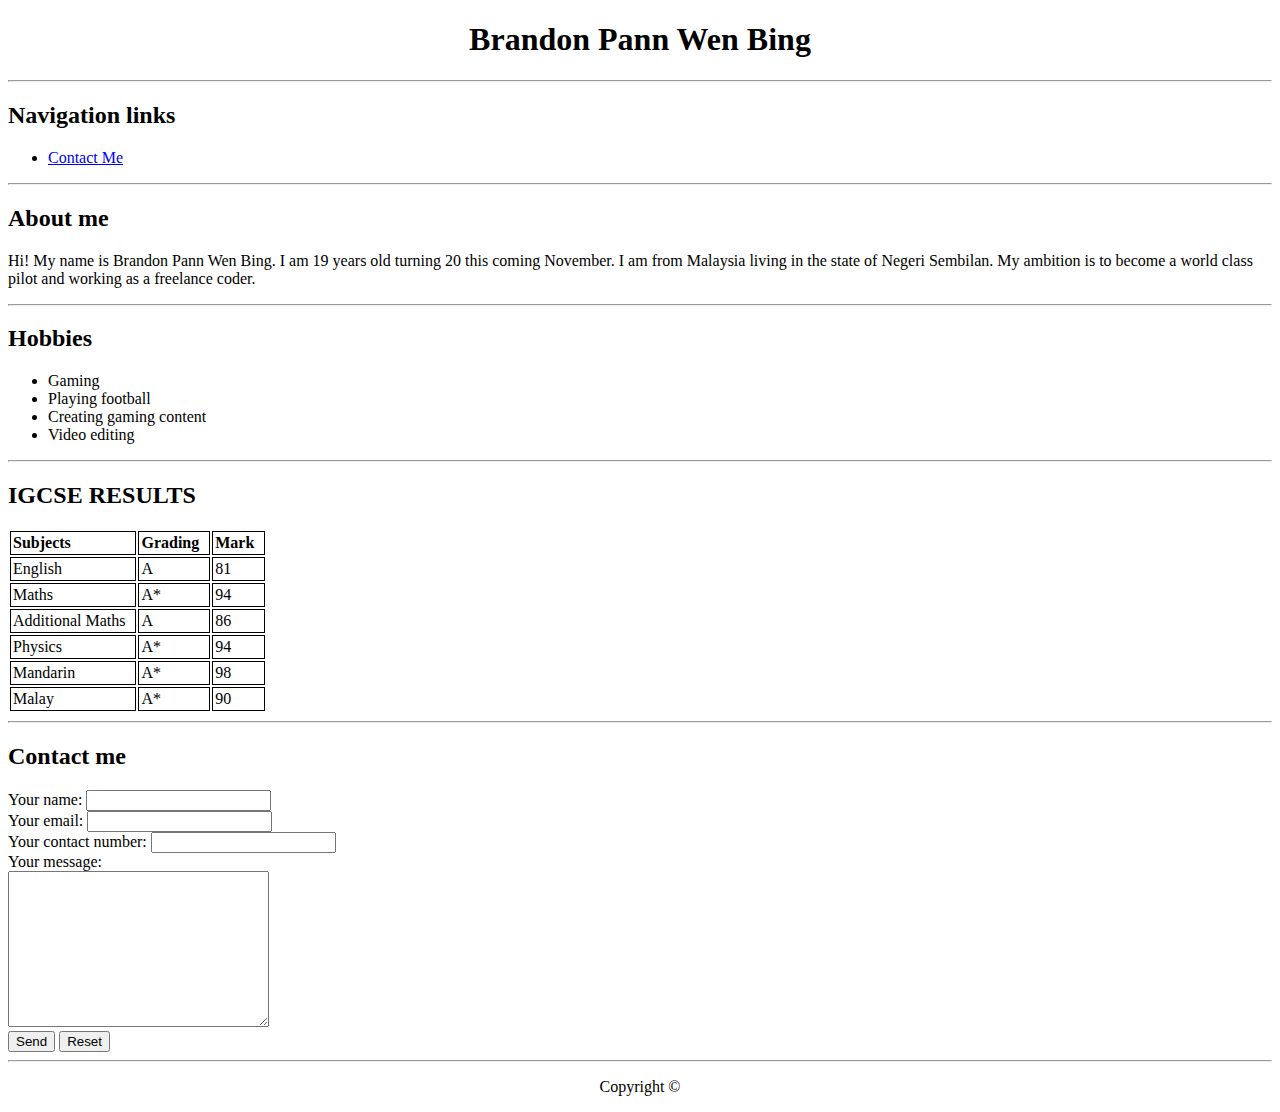
<file: Modules/01-HTML/Capstone/index.html>
<!DOCTYPE html>
<html lang="en">
<head>
  <meta charset="UTF-8">
  <meta http-equiv="X-UA-Compatible" content="IE=edge">
  <meta name="viewport" content="width=device-width, initial-scale=1.0">
  <title>HTML Capstone 1</title>
</head>

<style>
  td,th {
    border: 1px solid;
    padding: 2px;
    text-align: left;
    padding-right: 10px;
  }

  header,footer {
    text-align: center;
  }
</style>

<body>

    <header>
      <h1>Brandon Pann Wen Bing</h1>
    </header>

  <hr>  

  <nav>
    <h2>Navigation links</h2>
    <ul>
      <li><a href="#ContactMe">Contact Me</a></li>
    </ul>
  </nav>

  <hr>
  
    <h2>About me</h2>

    <p>Hi! My name is Brandon Pann Wen Bing. I am 19 years old turning 20 this coming November.
      I am from Malaysia living in the state of Negeri Sembilan. My ambition is to become a 
      world class pilot and working as a freelance coder. 
    </p>

    <hr>

<!-- Lists -->
    <h2>Hobbies</h2>
    <ul>
      <li>Gaming</li>
      <li>Playing football</li>
      <li>Creating gaming content</li>
      <li>Video editing</li>
    </ul>

    <hr>

<!-- Tables -->
    <table> 
      <h2>IGCSE RESULTS</h2>
      <th>Subjects</th>
      <th>Grading</th>
      <th>Mark</th>

      <tr>
        <td>English</td>
        <td>A</td>
        <td>81</td>
      </tr>

      <tr>
        <td>Maths</td>
        <td>A*</td>
        <td>94</td>
      </tr>

      <tr>
        <td>Additional Maths</td>
        <td>A</td>
        <td>86</td>
      </tr>

      <tr>
        <td>Physics</td>
        <td>A*</td>
        <td>94</td>
      </tr>
      
      <tr>
        <td>Mandarin</td>
        <td>A*</td>
        <td>98</td>
      </tr>

      <tr>
        <td>Malay</td>
        <td>A*</td>
        <td>90</td>
      </tr>

    </table>

    <hr>

<!-- Forms -->
    <h2 id="ContactMe">Contact me</h2>

      <form>
        <div>
          <label for="name">Your name:</label>
          <input type="text" name="name">
        </div>

        <div>
          <label for="email">Your email:</label>
          <input type="email" name="email" id="email">
        </div>

        <div>
          <label for="tel">Your contact number:</label>
          <input type="tel" name="tel" id="tel">
        </div>

        <div>
          <label for="message">Your message:</label>
        </div>

        <div>
          <textarea name="message" id="message" cols="30" rows="10"></textarea>
        </div>

        <button>Send</button>
        <button type="reset">Reset</button>
      </form>

  <hr>

  <footer>
    <p><p>Copyright &#169;</p></p>
  </footer>




</body>
</html>
</file>
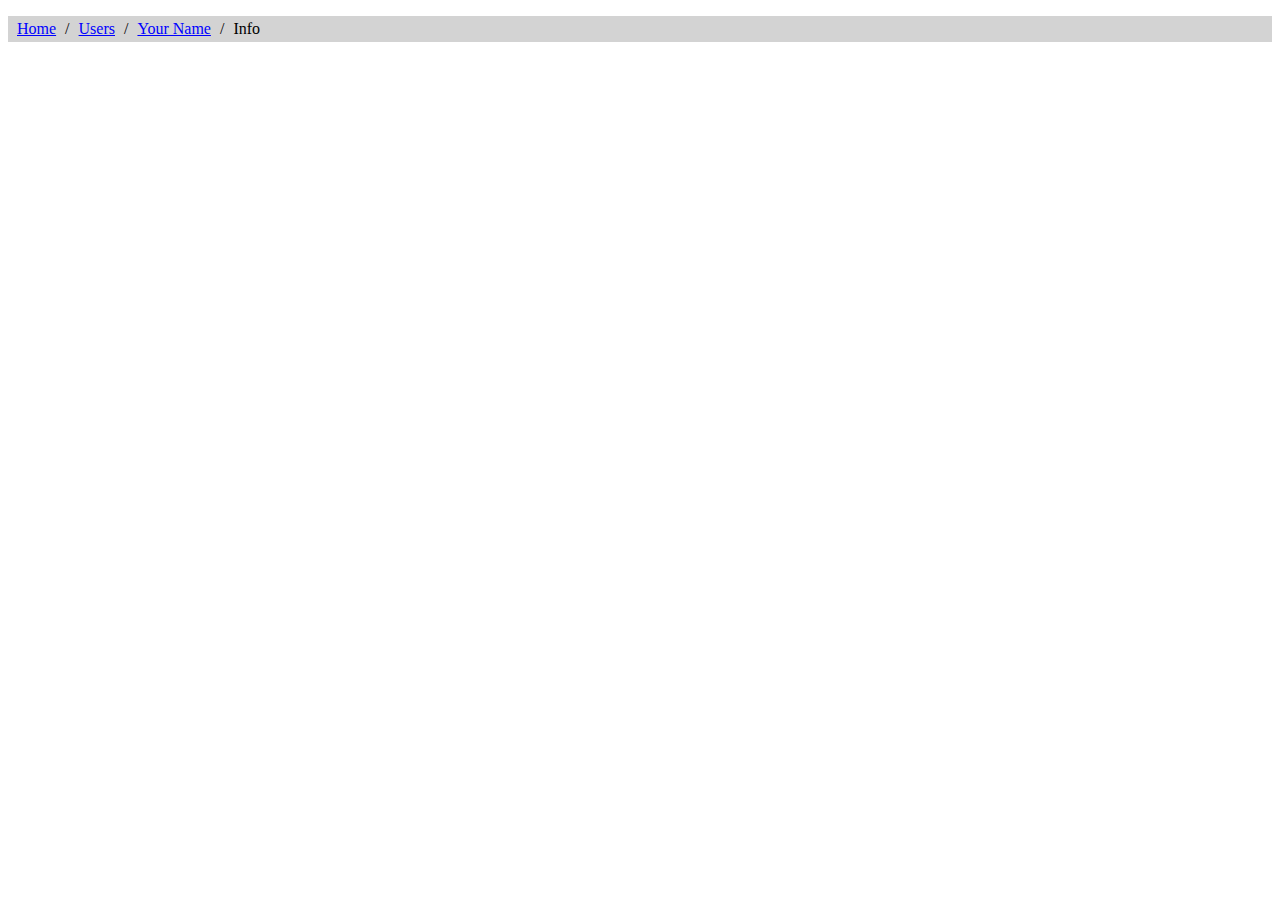
<file: Modules/02-CSS/Assigments/CSS Assignment 2/index.html>
<!DOCTYPE html>
<html lang="en">
<head>
    <meta charset="UTF-8">
    <meta http-equiv="X-UA-Compatible" content="IE=edge">
    <meta name="viewport" content="width=device-width, initial-scale=1.0">
    <title>CSS Assignment 2
    </title>
    <link rel="stylesheet" href="style.css">
</head>
<body>
    <ul class="breadcrumb">  
        <li><a href="#">Home</a></li>  
        <span>/</span>
        <li><a href="#">Users</a></li>  
        <span>/</span>
        <li><a href="#">Your Name</a></li>  
        <span>/</span>
        <li>Info</li>
      </ul>
</body>
</html>
</file>
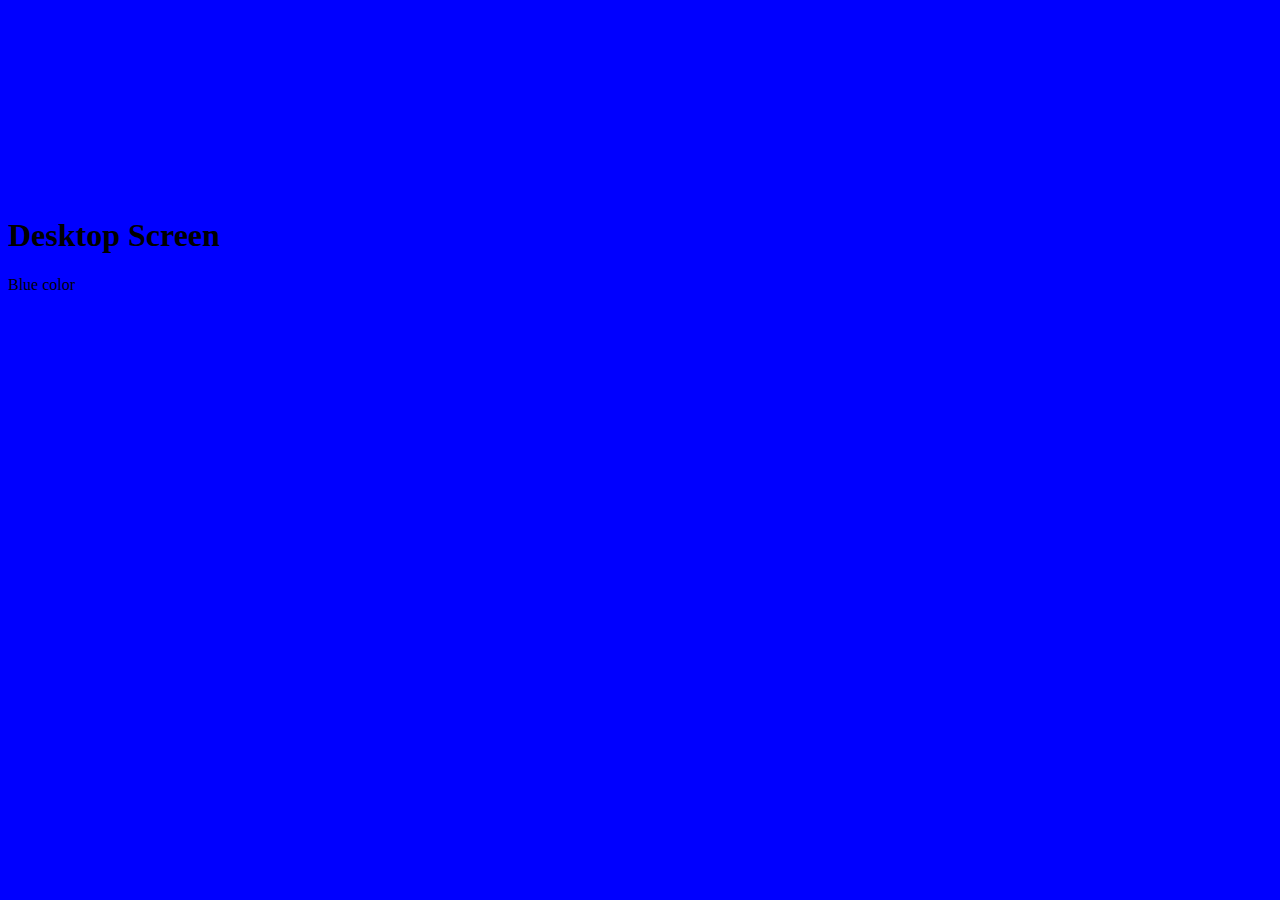
<file: Modules/02-CSS/Capstone/CSS Capstone Project/index.html>
<!DOCTYPE html>
<html lang="en">
<head>
    <meta charset="UTF-8">
    <meta http-equiv="X-UA-Compatible" content="IE=edge">
    <meta name="viewport" content="width=device-width, initial-scale=1.0">
    <title>Document</title>
    <link rel="stylesheet" href="style.css">
</head>
<body>
    <body>
        <div class="mobile">
          <h1>Mobile Screen</h1>
          <p>Red color</p>
        </div>
      
        <div class="tablet">
            <h1>Tablet Screen</h1>
            <p>Green color</p>
        </div>
      
        <div class="desktop">
            <h1>Desktop Screen</h1>
            <p>Blue color</p>
        </div>
        
      </body>
</body>
</html>
</file>
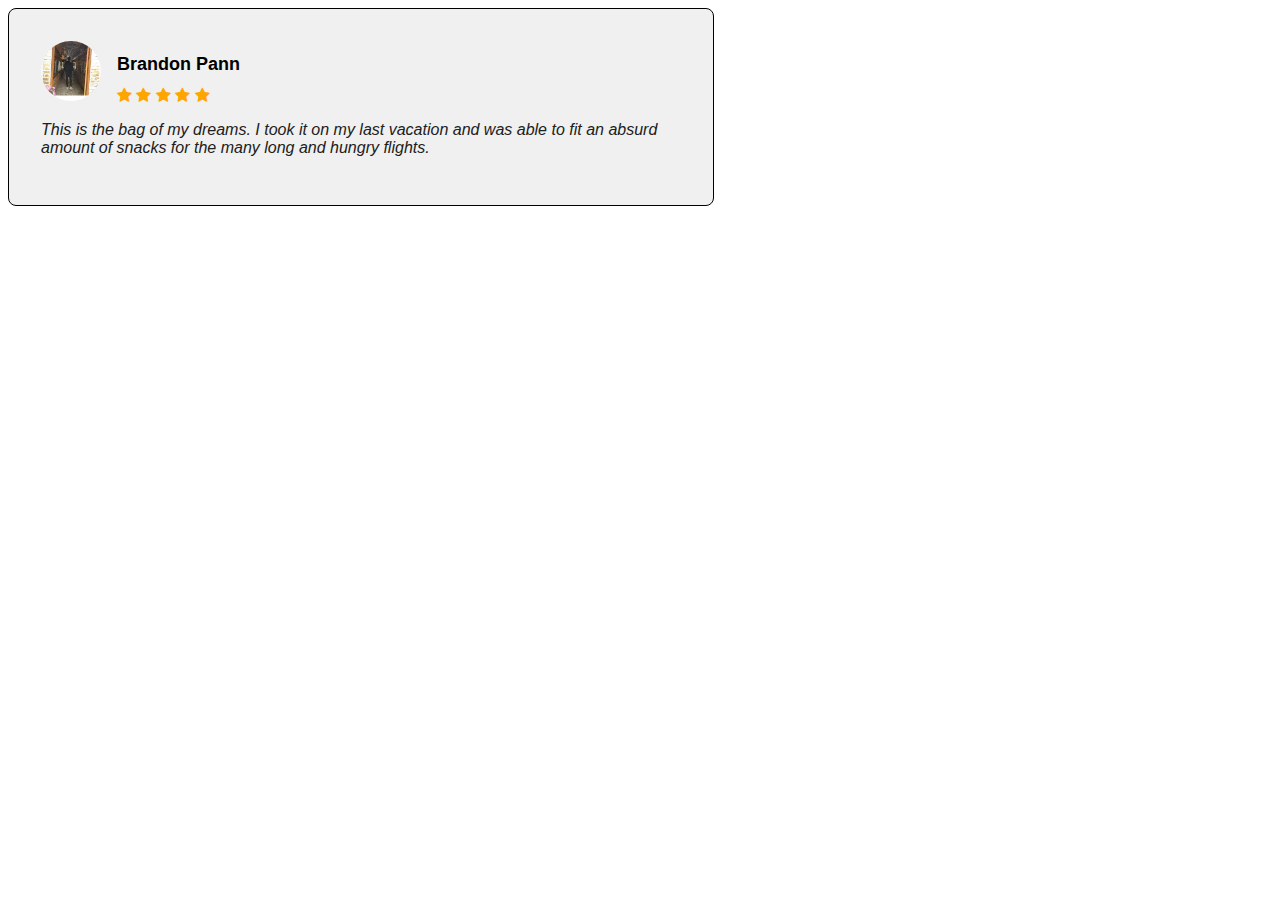
<file: Modules/03-Advanced-CSS/Assigments/CSS Flexbox Assignment 2/Customer Review Card/index.html>
<!DOCTYPE html>
<html lang="en">
<head>
    <meta charset="UTF-8">
    <meta http-equiv="X-UA-Compatible" content="IE=edge">
    <meta name="viewport" content="width=device-width, initial-scale=1.0">
    <title>Customer Review Card</title>
    <link rel="stylesheet" href="style.css">
    <link rel="stylesheet" href="https://cdnjs.cloudflare.com/ajax/libs/font-awesome/4.7.0/css/font-awesome.min.css">
</head>
<body>
    <div class="container">
            <div class="top">
                <div>
                    <img class="profile-pic" src="[data-uri]" alt="profile-pic">
                </div>

                <div class="name-ratings">
                    
                    <h1 class="name">Brandon Pann</h1>

                    <div class="ratings">
                        <span class="fa fa-star checked"></span>
                        <span class="fa fa-star checked"></span>
                        <span class="fa fa-star checked"></span>
                        <span class="fa fa-star checked"></span>
                        <span class="fa fa-star checked"></span>
                    </div>

                </div>
            </div>

            <div class="bottom">
                <p class="reviews">This is the bag of my dreams. I took it on my last vacation
                and was able to fit an absurd amount of snacks for the many long
                and hungry flights.
                </p>
            </div>
    </div>    
</body>
</html>
</file>
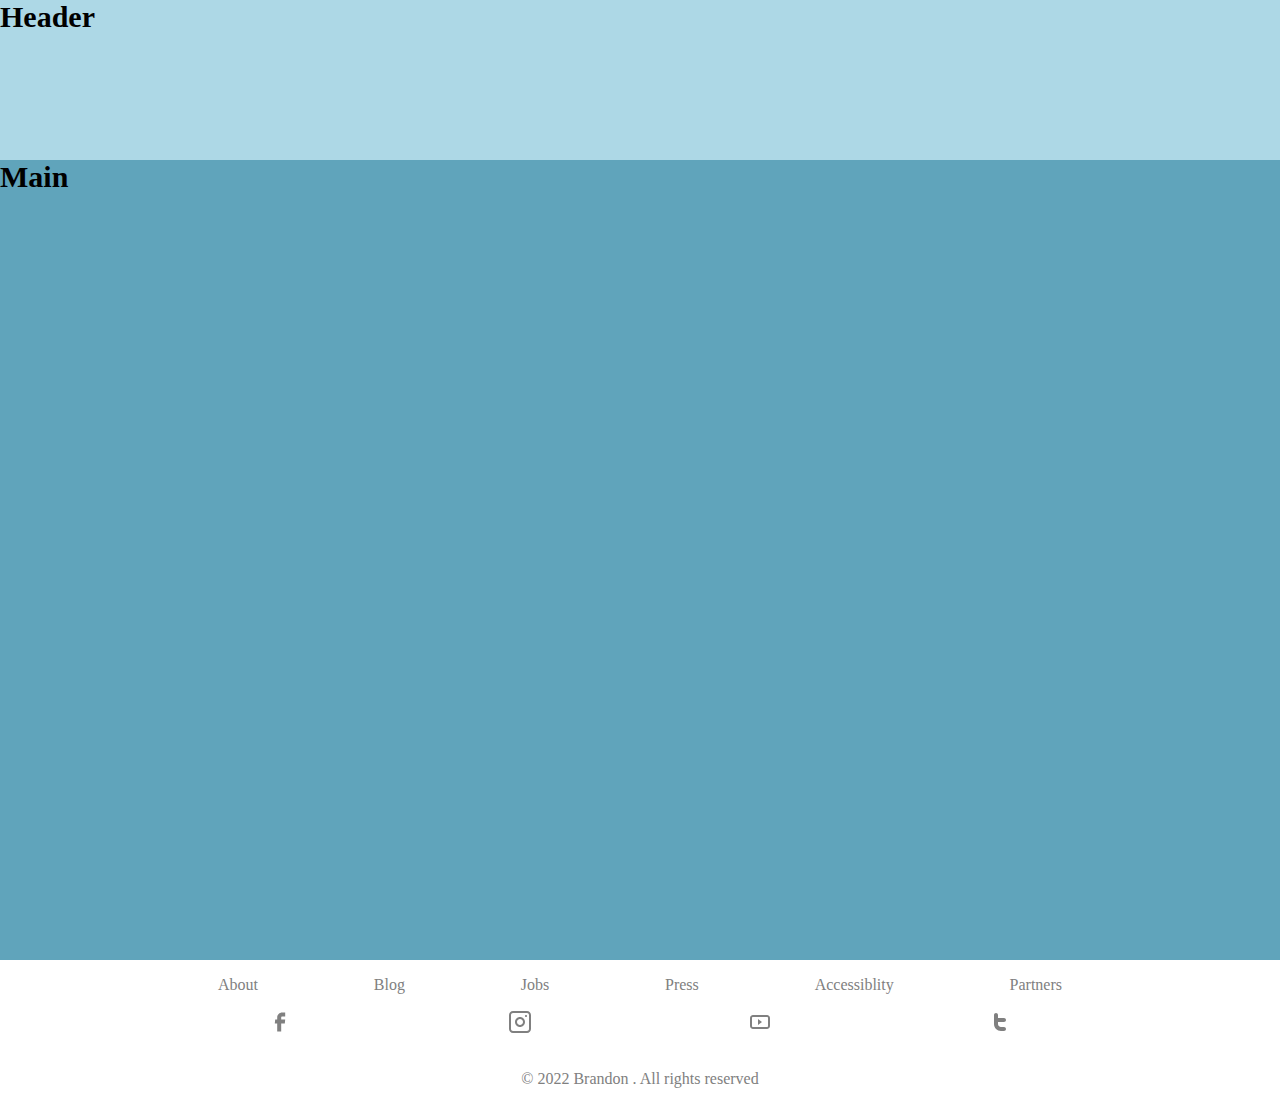
<file: Modules/03-Advanced-CSS/Assigments/CSS Flexbox Assignment 3/Footer Section/index.html>
<!DOCTYPE html>
<html lang="en">
<head>
    <meta charset="UTF-8">
    <meta http-equiv="X-UA-Compatible" content="IE=edge">
    <meta name="viewport" content="width=device-width, initial-scale=1.0">
    <title>Footer Section</title>
    <link rel="stylesheet" href="style.css">
</head>
<body>
    <header>Header</header>

    <main>Main</main>

    <footer>

        <div>
            <ul class="top">
                <li><a href="#">About</a></li>
                <li><a href="#">Blog</a></li>
                <li><a href="#">Jobs</a></li>
                <li><a href="#">Press</a></li>
                <li><a href="#">Accessiblity</a></li>
                <li><a href="#">Partners</a></li>
            </ul>
        </div>

        <div>
            <ul class="socials">
                <li><a target="_blank" href="https://www.facebook.com/brandon.pann.52/"><svg width="24" height="24" viewBox="0 0 24 24" fill="none" xmlns="http://www.w3.org/2000/svg"><path d="M9.19795 21.5H13.198V13.4901H16.8021L17.198 9.50977H13.198V7.5C13.198 6.94772 13.6457 6.5 14.198 6.5H17.198V2.5H14.198C11.4365 2.5 9.19795 4.73858 9.19795 7.5V9.50977H7.19795L6.80206 13.4901H9.19795V21.5Z" fill="currentColor" /></svg></a></li>
                <li><a target="_blank" href="https://www.instagram.com/misty_eagle_gaming/"><svg width="24" height="24" viewBox="0 0 24 24" fill="none" xmlns="http://www.w3.org/2000/svg"><path fill-rule="evenodd" clip-rule="evenodd" d="M12 7C9.23858 7 7 9.23858 7 12C7 14.7614 9.23858 17 12 17C14.7614 17 17 14.7614 17 12C17 9.23858 14.7614 7 12 7ZM9 12C9 13.6569 10.3431 15 12 15C13.6569 15 15 13.6569 15 12C15 10.3431 13.6569 9 12 9C10.3431 9 9 10.3431 9 12Z" fill="currentColor" /><path d="M18 5C17.4477 5 17 5.44772 17 6C17 6.55228 17.4477 7 18 7C18.5523 7 19 6.55228 19 6C19 5.44772 18.5523 5 18 5Z" fill="currentColor" /><path fill-rule="evenodd" clip-rule="evenodd" d="M5 1C2.79086 1 1 2.79086 1 5V19C1 21.2091 2.79086 23 5 23H19C21.2091 23 23 21.2091 23 19V5C23 2.79086 21.2091 1 19 1H5ZM19 3H5C3.89543 3 3 3.89543 3 5V19C3 20.1046 3.89543 21 5 21H19C20.1046 21 21 20.1046 21 19V5C21 3.89543 20.1046 3 19 3Z" fill="currentColor" /></svg></a></li>
                <li><a target="_blank" href="https://www.youtube.com/channel/UCL9JmWEAIEEAbPGNt4qzsfg"><svg width="24" height="24" viewBox="0 0 24 24" fill="none" xmlns="http://www.w3.org/2000/svg"><path fill-rule="evenodd" clip-rule="evenodd" d="M5 7H19C19.5523 7 20 7.44771 20 8V16C20 16.5523 19.5523 17 19 17H5C4.44772 17 4 16.5523 4 16V8C4 7.44772 4.44772 7 5 7ZM2 8C2 6.34315 3.34315 5 5 5H19C20.6569 5 22 6.34315 22 8V16C22 17.6569 20.6569 19 19 19H5C3.34315 19 2 17.6569 2 16V8ZM10 9L14 12L10 15V9Z" fill="currentColor" /></svg></a></li>
                <li><a href="#"><svg width="24" height="24" viewBox="0 0 24 24" fill="none" xmlns="http://www.w3.org/2000/svg"><path fill-rule="evenodd" clip-rule="evenodd" d="M8 3C9.10457 3 10 3.89543 10 5V8H16C17.1046 8 18 8.89543 18 10C18 11.1046 17.1046 12 16 12H10V14C10 15.6569 11.3431 17 13 17H16C17.1046 17 18 17.8954 18 19C18 20.1046 17.1046 21 16 21H13C9.13401 21 6 17.866 6 14V5C6 3.89543 6.89543 3 8 3Z" fill="currentColor" /></svg></a></li>
            </ul>
        </div>

        <div class="copyright">
            <p>&#169 2022 Brandon . All rights reserved</p>
        </div>

    </footer>
</body>
</html>
</file>
<file: Modules/02-CSS/Assigments/CSS Assignment 2/style.css>
.breadcrumb {  
    background-color: lightgray;
    padding: 4px;
    text-decoration: none;
  }

.breadcrumb li {
    display: inline;
    padding: 5px;
  }
  
.breadcrumb li a {
  color: blue;
  }
  
  /* add a CSS selector that selects all list elements except for 1st one */
  /* add "/" before each selected list  */
  /* add text color and padding */
</file>
<file: Modules/02-CSS/Capstone/CSS Capstone Project/style.css>
body {
  background-color: gray;
}

@media (max-width:640px) {
  body {
    background-color: red;
  }

  .tablet {
    visibility: hidden;
  }

  .desktop {
    visibility: hidden;
  }
}

@media (min-width:640px) {
  body {
    background-color:green;
  }

  .mobile {
    visibility: hidden;
  }

  .desktop {
    visibility: hidden;
  }
}

@media (min-width:1024px) {
  body {
    background-color:blue;
  }

  .tablet {
    visibility: hidden;
  }

  .desktop {
    visibility: visible;
  }
 }
</file>
<file: Modules/03-Advanced-CSS/Assigments/CSS Flexbox Assignment 2/Customer Review Card/style.css>
html {
    font-family: sans-serif;
}

.container {
    width: 40rem;
    border: 1px solid black;
    padding: 2rem;
    border-radius: 0.5rem;
    background-color: rgb(240, 240, 240);
}


.top {
    display: flex;
}

.profile-pic {
    width: 60px;
    border-radius: 9999px;
}

.name-ratings {
    padding-left: 1rem;
    display: flex;
    flex-direction: column;
    justify-content: center;
}

.name {
    font-size: large;
}

.checked {
    color: orange;
  }

.reviews {
    font-weight: 500;
    color: rgb(32, 32, 32);
    font-style: italic;

}
</file>
<file: Modules/03-Advanced-CSS/Assigments/CSS Flexbox Assignment 3/Footer Section/style.css>
html, body{
    margin:0 !important;
    padding:0 !important;
  }

header {
    background-color: lightblue;
    height: 10rem;
    font-weight: bold;
    font-size: 30px;
}

main {
    background-color: rgb(96, 164, 187);
    height: 50rem;
    font-weight: bold;
    font-size: 30px;
}

.top, .socials {
    list-style-type: none;
    display: flex;
    justify-content: center;
    justify-content: space-around;
    padding-left: 10rem;
    padding-right: 10rem;
}

a {
    text-decoration: none;
    color: gray;
    font-weight: 500;
}

a :hover {
    color: rgb(99, 93, 93);
}

.copyright{
    display: flex;
    justify-content: center;
    color: gray;
    font-weight: 500;
}
</file>
